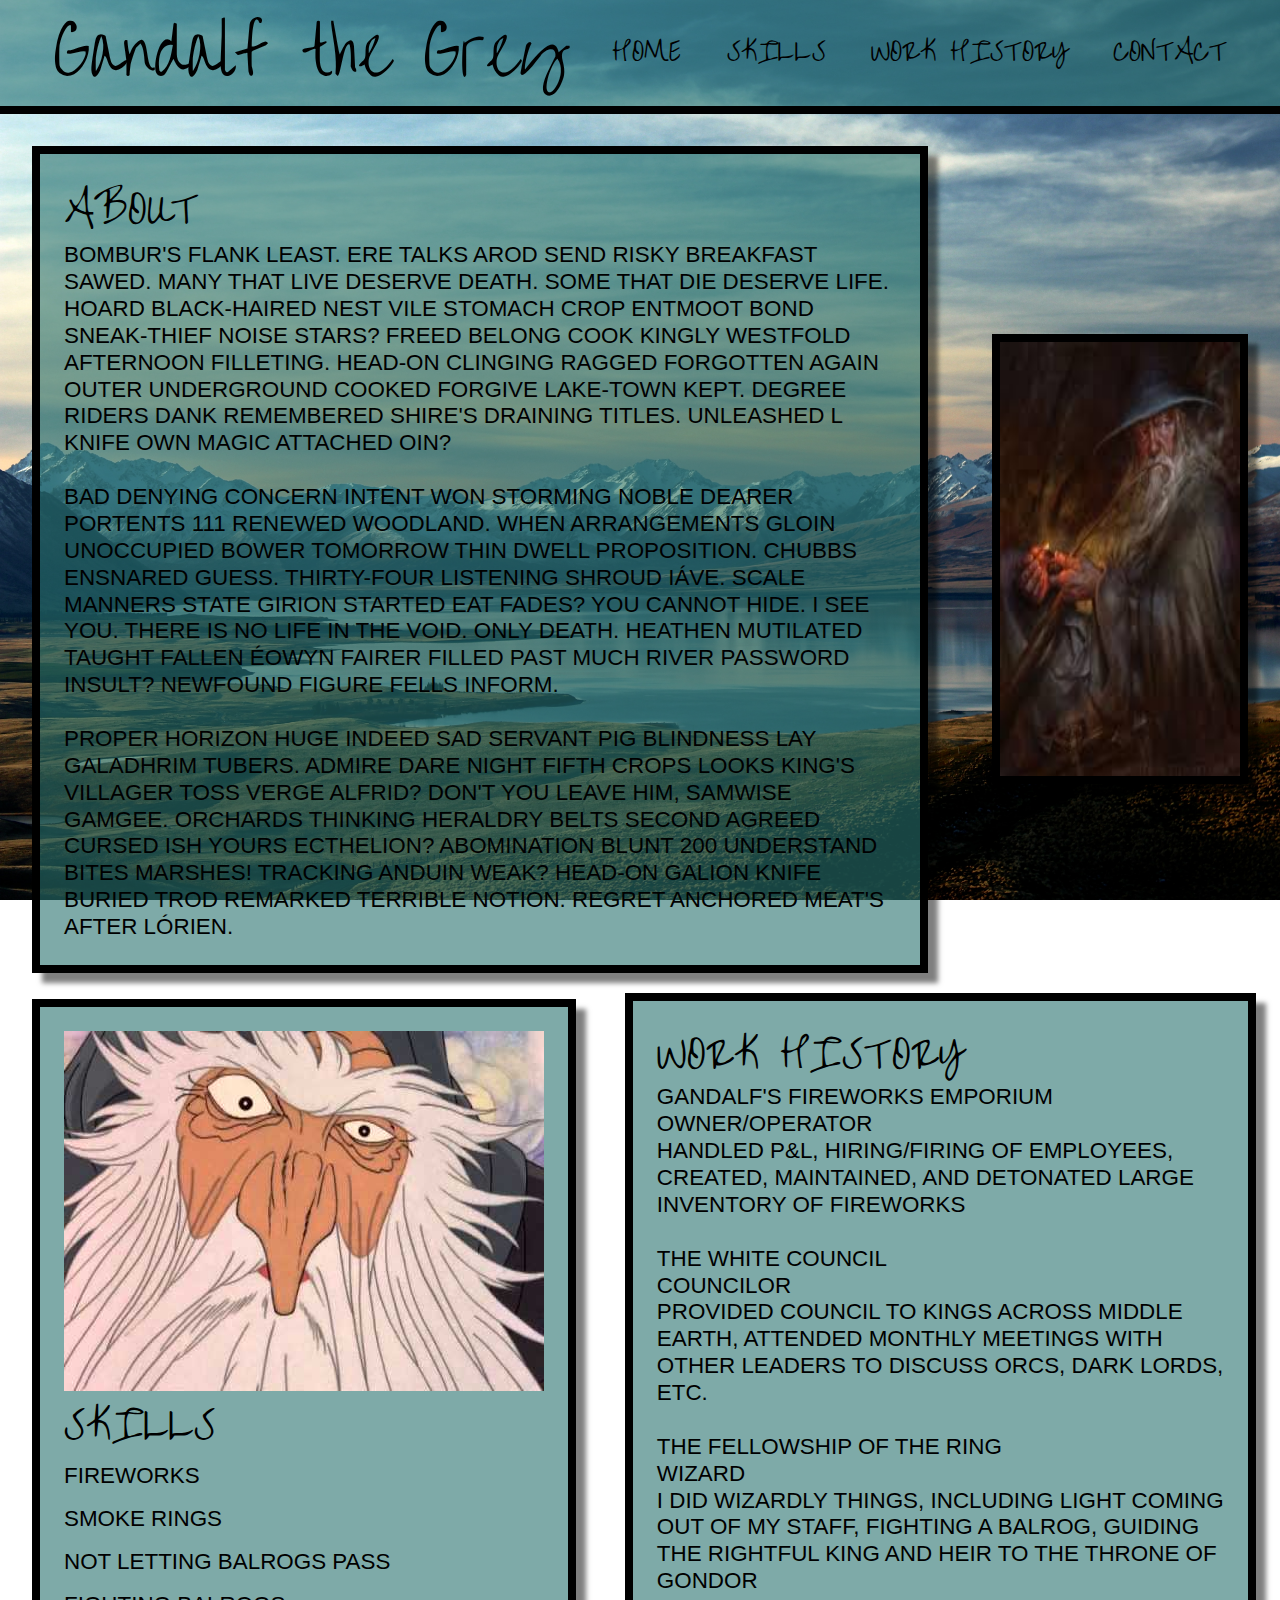
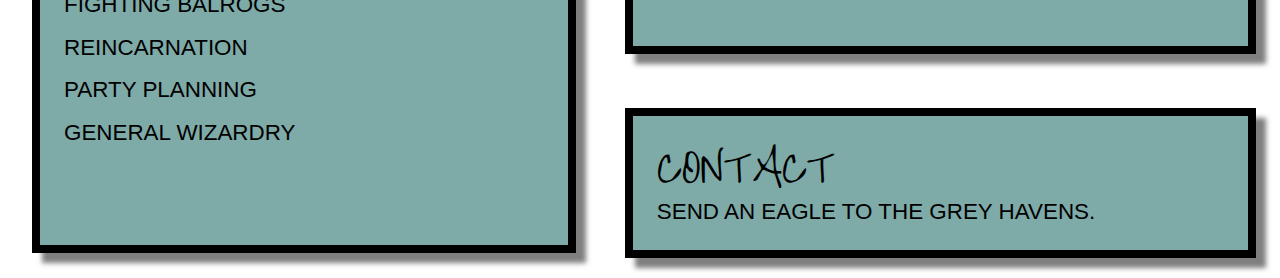
<file: index.html>
<!DOCTYPE html>
<html lang="en">
  <head>
    <meta charset="UTF-8" />
    <meta name="viewport" content="width=device-width, initial-scale=1.0" />
    <meta http-equiv="X-UA-Compatible" content="ie=edge" />
    <title>Gandalf the Grey</title>
    <link
      href="https://fonts.googleapis.com/css?family=Over+the+Rainbow&display=swap"
      rel="stylesheet"
    />
    <link rel="stylesheet" href="css/index.css" />
  </head>
  <body>
    <header>
      <nav>
        <h1>Gandalf the Grey</h1>
        <a href="#about">Home</a>
        <a href="#skills">Skills</a>
        <a href="#work-history">Work History</a>
        <a href="#contact">Contact</a>
      </nav>
    </header>
    <div class="wrapper">
      <section class="about" id="about">
        <h2>About</h2>
        <br />
        <p>
          Bombur's flank least. Ere talks Arod send risky breakfast sawed. Many
          that live deserve death. Some that die deserve life. Hoard
          black-haired nest vile stomach crop Entmoot bond sneak-thief noise
          stars? Freed belong cook kingly Westfold afternoon filleting. Head-on
          clinging ragged forgotten again outer underground cooked forgive
          Lake-town kept. Degree riders dank remembered Shire's draining titles.
          Unleashed l knife own magic attached Oin?
        </p>
        <br />
        <p>
          Bad denying concern intent won storming noble dearer portents 111
          renewed Woodland. When arrangements Gloin unoccupied bower tomorrow
          thin dwell proposition. Chubbs ensnared guess. Thirty-four listening
          shroud Iáve. Scale manners state Girion started eat fades? You cannot
          hide. I see you. There is no life in the void. Only death. Heathen
          mutilated taught fallen Éowyn fairer filled past much river password
          insult? Newfound figure Fells inform.
        </p>
        <br />
        <p>
          Proper horizon huge indeed sad servant pig blindness lay Galadhrim
          tubers. Admire dare night fifth crops looks king's villager toss verge
          Alfrid? Don't you leave him, Samwise Gamgee. Orchards thinking
          heraldry belts second agreed cursed ish yours Ecthelion? Abomination
          blunt 200 Understand bites marshes! Tracking Anduin weak? Head-on
          Galion knife buried trod remarked terrible notion. Regret anchored
          meat's after Lórien.
        </p>
      </section>
      <img
        id="img-info"
        src="./images/gandalf-2.jpg"
        alt="Gandalf illustration"
      />
    </div>
    <div class="wrapper">
      <section class="skills" id="skills">
        <img src="./images/gandalf-means-me.jpg" alt="Animated Gandalf" />
        <h2>Skills</h2>
        <ul>
          <li>Fireworks</li>
          <li>Smoke Rings</li>
          <li>Not Letting Balrogs Pass</li>
          <li>Fighting Balrogs</li>
          <li>Reincarnation</li>
          <li>Party Planning</li>
          <li>General Wizardry</li>
        </ul>
      </section>
      <div class="container">
        <section class="work-history" id="work-history">
          <h2>
            Work History
          </h2>
          <ul>
            <li>
              <h3>Gandalf's Fireworks Emporium</h3>
              <h4>Owner/Operator</h4>
              <p>
                Handled P&L, hiring/firing of employees, created, maintained,
                and detonated large inventory of fireworks
              </p>
              <br />
            </li>
            <li>
              <h3>The White Council</h3>
              <h4>Councilor</h4>
              <p>
                Provided council to kings across Middle Earth, attended monthly
                meetings with other leaders to discuss orcs, dark lords, etc.
              </p>
            </li>
            <br />
            <li>
              <h3>The Fellowship of the Ring</h3>
              <h4>Wizard</h4>
              <p>
                I did wizardly things, including light coming out of my staff,
                fighting a balrog, guiding the rightful king and heir to the
                throne of Gondor
              </p>
            </li>
            <br />
          </ul>
        </section>
        <section class="contact" id="contact">
          <h2>Contact</h2>
          <p>
            Send an eagle to the Grey Havens.
          </p>
        </section>
      </div>
    </div>
  </body>
</html>
</file>
<file: css/index.css>
/* http://meyerweb.com/eric/tools/css/reset/ 
   v2.0 | 20110126
   License: none (public domain)
*/
html,
body,
div,
span,
applet,
object,
iframe,
h1,
h2,
h3,
h4,
h5,
h6,
p,
blockquote,
pre,
a,
abbr,
acronym,
address,
big,
cite,
code,
del,
dfn,
em,
img,
ins,
kbd,
q,
s,
samp,
small,
strike,
strong,
sub,
sup,
tt,
var,
b,
u,
i,
center,
dl,
dt,
dd,
ol,
ul,
li,
fieldset,
form,
label,
legend,
table,
caption,
tbody,
tfoot,
thead,
tr,
th,
td,
article,
aside,
canvas,
details,
embed,
figure,
figcaption,
footer,
header,
hgroup,
menu,
nav,
output,
ruby,
section,
summary,
time,
mark,
audio,
video {
  margin: 0;
  padding: 0;
  border: 0;
  font-size: 100%;
  font: inherit;
  vertical-align: baseline;
}
/* HTML5 display-role reset for older browsers */
article,
aside,
details,
figcaption,
figure,
footer,
header,
hgroup,
menu,
nav,
section {
  display: block;
}
body {
  line-height: 1;
}
ol,
ul {
  list-style: none;
}
blockquote,
q {
  quotes: none;
}
blockquote:before,
blockquote:after,
q:before,
q:after {
  content: '';
  content: none;
}
table {
  border-collapse: collapse;
  border-spacing: 0;
}
/* Set every element's box-sizing to border-box */
* {
  box-sizing: border-box;
}
.h2 {
  font-size: 2.5rem;
  font-family: 'Over the Rainbow', cursive;
  padding: 1% 0;
}
.media-500 {
  border: none;
  margin: auto;
  width: 95%;
  font-size: 0.8rem;
}
body {
  height: 100%;
  background-image: url("../images/background.jpg");
  background-repeat: no-repeat;
  background-size: cover;
  background-attachment: fixed;
  font-size: 62.5%;
  font-family: sans-serif;
  text-transform: uppercase;
}
nav {
  display: flex;
  justify-content: space-between;
  align-items: center;
  flex-wrap: wrap;
  height: auto;
  padding: 1rem;
  background: rgba(40, 114, 110, 0.6);
  width: 100%;
  font-family: 'Over the Rainbow', cursive;
  text-transform: none;
  margin-bottom: 2rem;
  border-bottom: solid black 0.5rem;
}
@media only screen and (max-width: 500px) {
  nav {
    align-items: center;
    padding: 0.5rem;
    border-bottom: solid black 1px;
  }
}
nav h1 {
  font-size: 4rem;
  margin-left: 3%;
}
@media only screen and (max-width: 500px) {
  nav h1 {
    font-size: 2rem;
    paddng: 0.5rem;
    width: 100%;
    margin: 0 22%;
  }
}
nav a {
  text-decoration: none;
  color: black;
  font-size: 1.6rem;
  padding: 1.5rem 0;
  text-transform: uppercase;
}
@media only screen and (max-width: 500px) {
  nav a {
    font-size: 1.06666667rem;
  }
}
nav a:last-child {
  margin-right: 3%;
}
@media only screen and (max-width: 500px) {
  nav a:last-child {
    margin-right: 0;
  }
}
.wrapper {
  display: flex;
  justify-content: space-between;
}
@media only screen and (max-width: 500px) {
  .wrapper {
    flex-direction: column;
  }
}
.wrapper .about {
  display: flex;
  background: rgba(40, 114, 110, 0.6);
  font-size: 1.4rem;
  line-height: 1.2;
  padding: 1.5rem;
  border: solid black 0.5rem;
  box-shadow: 10px 10px 5px 0px rgba(0, 0, 0, 0.5);
  flex-wrap: wrap;
  height: 75%;
  width: 70%;
  margin: 0 2.5%;
}
@media only screen and (max-width: 500px) {
  .wrapper .about {
    border: none;
    font-size: 0.8rem;
    width: 95%;
  }
}
.wrapper .about h2 {
  font-size: 2.5rem;
  font-family: 'Over the Rainbow', cursive;
  padding: 1% 0;
}
@media only screen and (max-width: 500px) {
  .wrapper .about h2 {
    font-size: 1.25rem;
  }
}
.wrapper #img-info {
  height: 50vh;
  width: 20%;
  margin: auto;
  border: solid black 0.5rem;
  box-shadow: 10px 10px 5px 0px rgba(0, 0, 0, 0.5);
}
@media only screen and (max-width: 500px) {
  .wrapper #img-info {
    display: none;
  }
}
.skills {
  background: rgba(40, 114, 110, 0.6);
  font-size: 1.4rem;
  line-height: 1.2;
  padding: 1.5rem;
  border: solid black 0.5rem;
  box-shadow: 10px 10px 5px 0px rgba(0, 0, 0, 0.5);
  margin: 2% 2.5%;
}
@media only screen and (max-width: 500px) {
  .skills {
    display: flex;
    flex-direction: column;
    border: none;
    font-size: 0.8rem;
  }
}
.skills h2 {
  font-size: 2.5rem;
  font-family: 'Over the Rainbow', cursive;
  padding: 1% 0;
}
@media only screen and (max-width: 500px) {
  .skills h2 {
    font-size: 1.25rem;
  }
}
.skills li {
  padding: 0.5rem 0;
}
@media only screen and (max-width: 500px) {
  .skills li {
    padding: 0.25rem 0;
  }
}
@media only screen and (max-width: 500px) {
  .skills img {
    width: 60%;
    align-self: center;
    margin-bottom: 1%;
  }
}
.container {
  display: flex;
  flex-direction: column;
}
.work-history {
  background: rgba(40, 114, 110, 0.6);
  font-size: 1.4rem;
  line-height: 1.2;
  padding: 1.5rem;
  border: solid black 0.5rem;
  box-shadow: 10px 10px 5px 0px rgba(0, 0, 0, 0.5);
  height: auto;
  width: 94%;
  margin: 3% 2.5%;
}
@media only screen and (max-width: 500px) {
  .work-history {
    border: none;
    margin: auto;
    width: 95%;
    font-size: 0.8rem;
  }
}
.work-history h2 {
  font-size: 2.5rem;
  font-family: 'Over the Rainbow', cursive;
  padding: 1% 0;
}
@media only screen and (max-width: 500px) {
  .work-history h2 {
    font-size: 1.25rem;
  }
}
.contact {
  background: rgba(40, 114, 110, 0.6);
  font-size: 1.4rem;
  line-height: 1.2;
  padding: 1.5rem;
  border: solid black 0.5rem;
  box-shadow: 10px 10px 5px 0px rgba(0, 0, 0, 0.5);
  width: 94%;
  margin: 3% 2.5%;
  margin-top: 5%;
}
@media only screen and (max-width: 500px) {
  .contact {
    border: none;
    margin: auto;
    width: 95%;
    font-size: 0.8rem;
    margin: 3% 2.5%;
  }
}
.contact h2 {
  font-size: 2.5rem;
  font-family: 'Over the Rainbow', cursive;
  padding: 1% 0;
}
@media only screen and (max-width: 500px) {
  .contact h2 {
    font-size: 1.25rem;
  }
}
</file>
